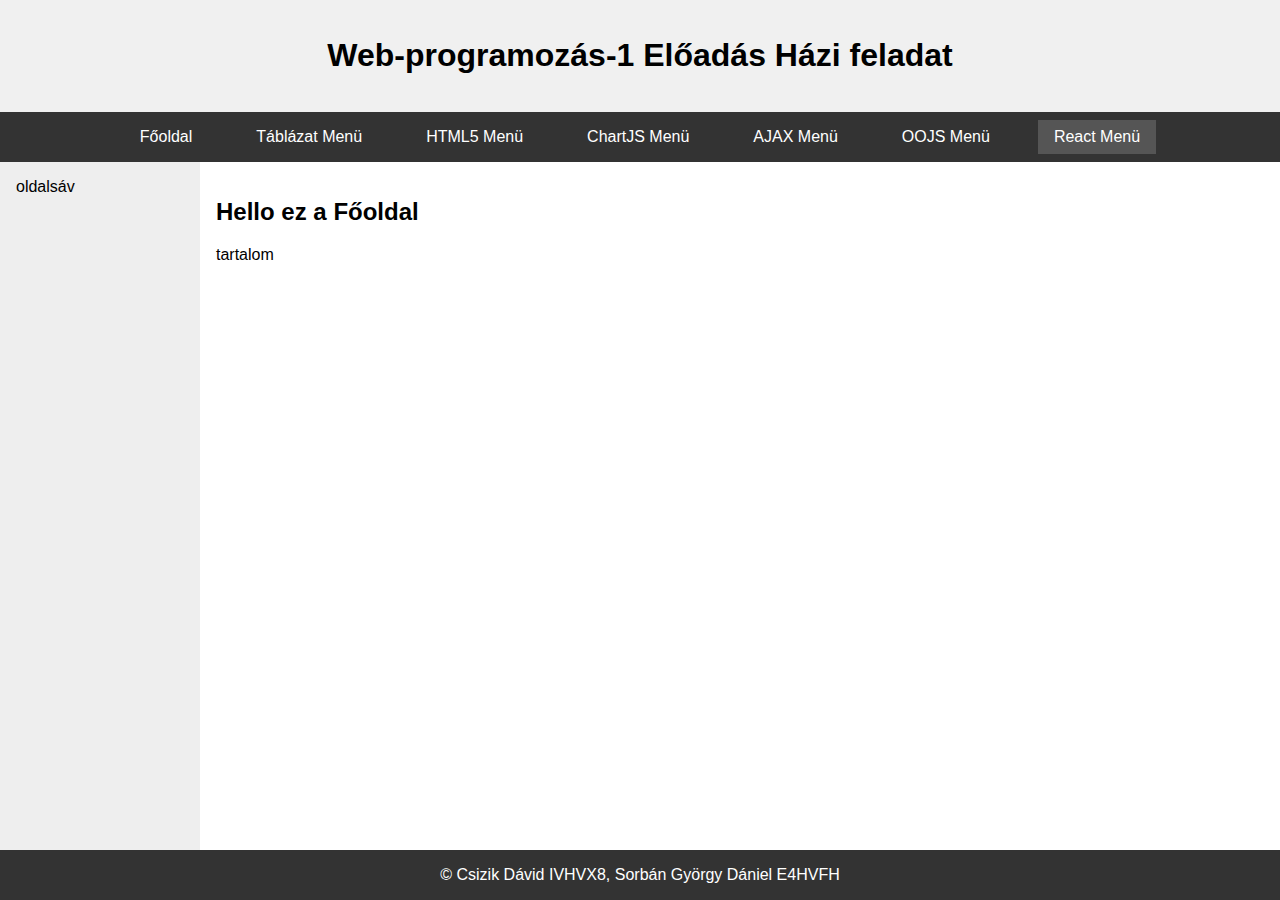
<file: react.html>
<!DOCTYPE html>
<html lang="hu">
<head>
    <meta charset="UTF-8">
    <meta name="viewport" content="width=device-width, initial-scale=1.0">
    <title> Web-programozás-1 Előadás Házi feladat </title>
    <link rel="stylesheet" href="style.css">
</head>
<body>
    <header>
        <h1>Web-programozás-1 Előadás Házi feladat</h1>
    </header>
    <nav>
        <ul>
            <li><a href="index.html" >Főoldal</a></li>
            <li><a href="tablazat.html">Táblázat Menü</a></li>
            <li><a href="html5.html">HTML5 Menü</a></li>
            <li><a href="chartjs.html">ChartJS Menü</a></li>
            <li><a href="ajax.html" >AJAX Menü</a></li>
            <li><a href="oojs.html" >OOJS Menü</a></li>
            <li><a href="react.html" class="active">React Menü</a></li>
        </ul>
    </nav>

    <aside> oldalsáv</aside>

    <div class="content">
        <h2>Hello ez a Főoldal</h2>
        <p>tartalom</p>
    </div>

    <footer>&copy; Csizik Dávid IVHVX8, Sorbán György Dániel E4HVFH </footer>

    <script src="script.js"></script>

</body>
</html>
</file>
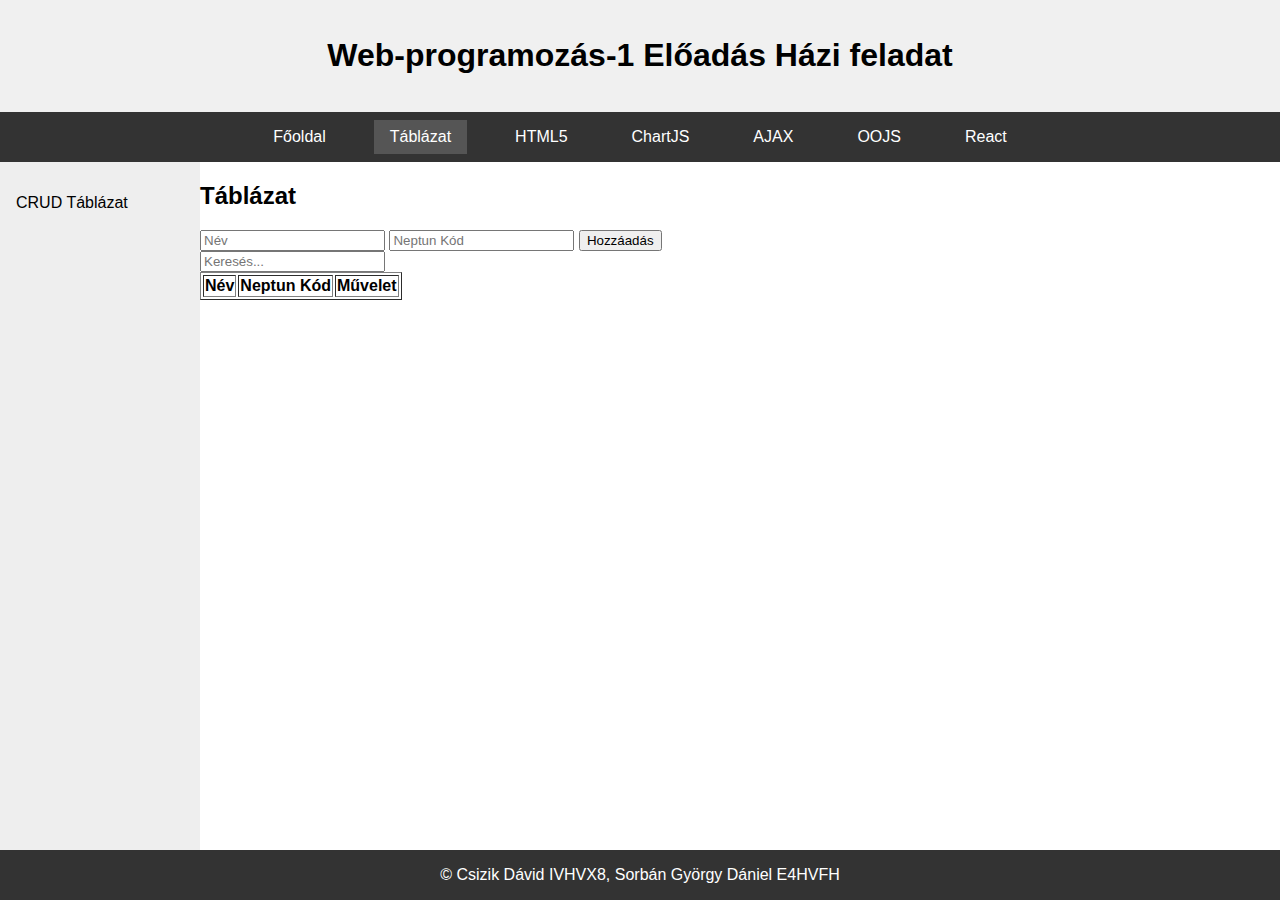
<file: tablazat.html>
<!DOCTYPE html>
<html lang="hu">
<head>
  <meta charset="UTF-8">
  <title>Táblázat</title>
  <link rel="stylesheet" href="style.css">
  <script src="tablazat.js" defer></script>
</head>
<body>
  <header>
    <h1>Web-programozás-1 Előadás Házi feladat</h1>
  </header>

  <nav>
    <ul>
      <li><a href="index.html">Főoldal</a></li>
      <li><a href="tablazat.html" class="active">Táblázat</a></li>
      <li><a href="html5.html">HTML5</a></li>
      <li><a href="chart.html">ChartJS</a></li>
      <li><a href="ajax.html">AJAX</a></li>
      <li><a href="oojs.html">OOJS</a></li>
      <li><a href="react.html">React</a></li>
    </ul>
  </nav>

  <aside>
    <p>CRUD Táblázat</p>
  </aside>

  <div id="content">
    <h2>Táblázat</h2>
    <form id="recordForm">
      <input type="text" id="name" placeholder="Név" required maxlength="40">
      <input type="text" id="neptun" placeholder="Neptun Kód" required maxlength="6" || required minlength="6">
      <button type="submit">Hozzáadás</button>
    </form>

    <input type="text" id="search" placeholder="Keresés...">

    <table id="dataTable" border="1">
      <thead>
        <tr>
          <th data-column="name">Név</th>
          <th data-column="neptun">Neptun Kód</th>
          <th>Művelet</th>
        </tr>
      </thead>
      <tbody>

      </tbody>
    </table>
  </div>
    <footer>&copy; Csizik Dávid IVHVX8, Sorbán György Dániel E4HVFH </footer>
</body>
</html>
</file>
<file: style.css>
body {
    font-family: sans-serif;
    margin: 0;
    padding: 0;
    display: grid;
    grid-template-columns: 200px 1fr; /* Oldalsáv és tartalom */
    grid-template-rows: auto 50px 1fr auto; /* Fejléc, menü, tartalom, lábléc */
    grid-template-areas:
        "header header"
        "nav nav"
        "aside content"
        "footer footer";
    min-height: 100vh;
}

header {
    grid-area: header;
    background-color: #f0f0f0;
    padding: 1em;
    text-align: center;
}

nav {
    grid-area: nav;
    background-color: #333;
    color: white;
    padding: 0.5em;
}

nav ul {
    list-style: none;
    padding: 0;
    margin: 0;
    display: flex; /* Vízszintes menü */
    justify-content: center; /* Középre igazítás */
}

nav li {
    margin: 0 1em;
}

nav a {
    color: white;
    text-decoration: none;
    padding: 0.5em 1em;
    display: block;
}

nav a.active {
    background-color: #555;
}

aside {
    grid-area: aside;
    background-color: #eee;
    padding: 1em;
}

.content {
    grid-area: content;
    padding: 1em;
}

footer {
    grid-area: footer;
    background-color: #333;
    color: white;
    text-align: center;
    padding: 1em;
}
</file>
